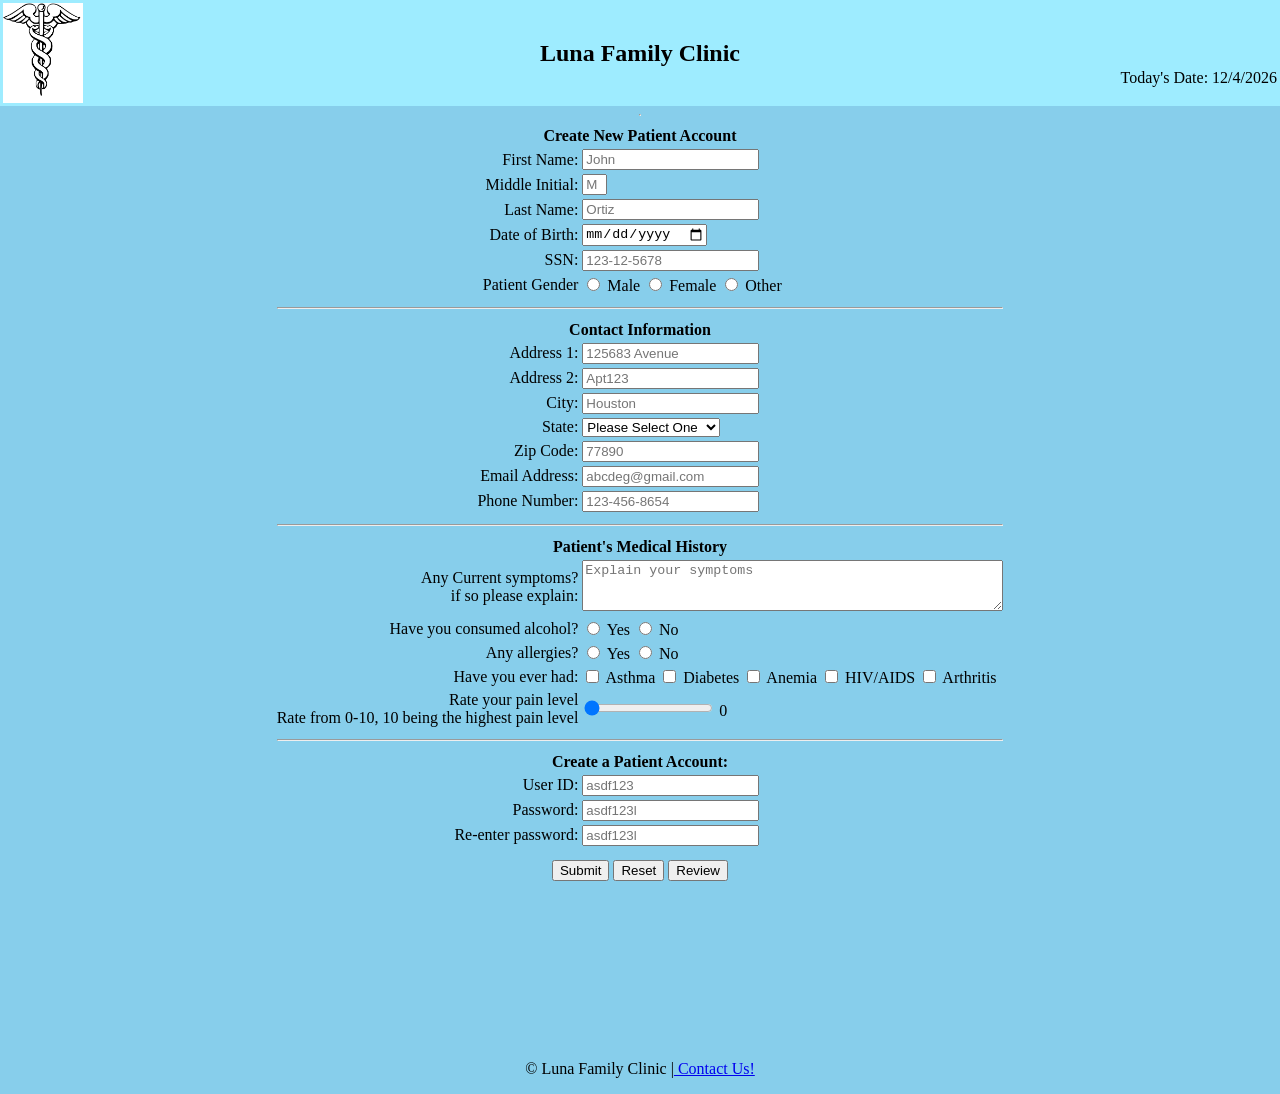
<file: mis3371hw2/index.html>
<!DOCTYPE html>
<!--
Program name: lunafamilyclinic
Author: Arti Luna
Date created: 03/27/2026
Date last edited: 03/27/2026
Version: 1.0
Description:hw2 html
-->
<html lang="en">
    <head>
    <link rel="stylesheet" href="hw2.css"> 
		
    <title>New Patient Registration | Luna Family Clinic</title>
</head>
<body>
    <header>
    <table width="100%">
        <tr>
            <td valign="top" align="left" width="25%">
                <div class="image">
                    <img align="center" src="caduceus.png" alt="caduceus" width="80px" id="logo"/>
                </div>
            </td>
			
            <td align="center">
                <h2>Luna Family Clinic</h2>
            </td>
			
            <td valign="bottom" align="right" width="25%">
                Today's Date: <span id="today"></span></p>
            </td>
        </tr>
    </table>
</header>
<hr>
	<!--form starts-->

    <form name="signup" id="signup" action="thankyou.html">
    <center>
        <div class="format">
            <table>
                <tr>
    <th colspan="4"> Create New Patient Account</th>
</tr>
				
<tr>
    <td class="td1"><label for="firstname">First Name:</label></td>
    <td>
        <input type="text" 
        name="firstname" 
        id="firstname"
		minlength="1"
        maxlength="30" 
        title="Letter, apostrophes, and dashes only"
    	pattern="[a-zA-Z']{1,30}"
        required 
        placeholder="John"
		/>
    </td>
</tr>

<tr>
    <td class="td1"><label for="midinitial"> Middle Initial:</label></td>
    <td>
        <input type="text" 
        name="midinitial" 
        id="midinitial" 
        maxlength="1"
		size="1"
		title="Letters only"
        pattern="[a-zA-Z']{0,1}"	
        placeholder="M"
		/>
    </td>
</tr>
<tr>
	    <td class="td1"><label for="lastname">Last Name:</label></td>
    <td>
        <input type="text" 
        name="lastname" 
        id="lastname"
		minlength="1"
        maxlength="30" 
        title="Letter, apostrophes, and dashes only"
		pattern="[a-zA-Z'-]{1,30}"
        required 
        placeholder="Ortiz"
		/>
    </td>
</tr>

<!--dob-->
<tr>
    <td class="td1"><label for="dob">Date of Birth:</label></td>
    <td>
        <input type="date" 
        id="dob" 
        name="dob"
		onblur="validateDob()"
    	required
		/>
<span class="error" id="dobcheck"></span>	
    </td>
</tr>	

<!--ssn-->
<tr>
	    <td class="td1"><label for="ssn">SSN:</label></td>
    <td>
        <input type="password" 
        name="ssn" 
        id="ssn" 
        maxlength="11"
		minlength="11"
        title="Numbers only" 
        required 
        placeholder="123-12-5678"
		onblur="validateSsn()"
			/>
<span class="error" id="ssncheck"></span>
	
    </td>
</tr>

<!--gender-->
<tr>
	<td class="td1"><label for="gender">Patient Gender</label></td>
	<td>
		<input 
			type="radio"
			id="gender1"
			name="gender"
			value="Male"
			/> Male

		<input 
			type="radio"
			id="gender2"
			name="gender"
			value="Female"
			/> Female

		<input 
			type="radio"
			id="gender3"
			name="gender"
			value="Other"
			/> Other
	</td>
</tr>

<tr>
	<th colspan="4"><hr></th>
</tr>

<tr>
	<th colspan="4"> Contact Information</th>
</tr>

<!--address1-->
<tr>
    <td class="td1"><label for="addressl1">Address 1:</label></td>
    <td>
        <input type="text" 
        name="addressl1" 
        id="addressl1"
		minlength="2"
        maxlength="30" 
		title="Enter your address"
        required 
        placeholder="125683 Avenue"
			/>
    </td>
</tr>

<!--address2-->
<tr>
    <td class="td1"><label for="addressl2">Address 2:</label></td>
    <td>
        <input type="text" 
        name="addressl2" 
        id="addressl2"
		minlength="2"
        maxlength="30" 
		title="Enter your address"
        placeholder="Apt123"	
			/>
    </td>
</tr>

<!--city-->
<tr>
	<td class="td1"><label for="city">City:</label></td>
	<td>
		<input type="text"
			name="city"
			id="city"
			minlength="2"
			maxlength="30"
			title="Enter your city"
			required
			placeholder="Houston"
			/>
	</td>
</tr>

<!--state-->
<tr>
     <td class="td1"><label for="state">State:<label></td>
     <td>
	     <select name="state" id="state">
           <option selected disabled>Please Select One</option>
           <option value="AL">Alabama</option>
           <option value="AK">Alaska</option>
           <option value="AZ">Arizona</option>
           <option value="AR">Arkansas</option>
           <option value="CA">California</option>
           <option value="CO">Colorado</option>
           <option value="CT">Connecticut</option>
           <option value="DE">Delaware</option>
           <option value="DC">District of Columbia</option>
           <option value="FL">Florida</option>
           <option value="GA">Georgia</option>
           <option value="GU">Guam</option>	
           <option value="HI">Hawaii</option>	
           <option value="ID">Idaho</option>	
           <option value="IL">Illinois</option>	
           <option value="IN">Indiana</option>	
           <option value="IA">Iowa</option>	
           <option value="KS">Kansas</option>	
           <option value="KY">Kentucky</option>	
           <option value="LA">Louisiana</option>	
           <option value="ME">Maine</option>	
           <option value="MD">Maryland</option>	
           <option value="MA">Massachusetts</option>	
           <option value="MI">Michigan</option>	
           <option value="MN">Minnesota</option>	
           <option value="MS">Mississippi</option>	
           <option value="MO">Missouri</option>
           <option value="MT">Montana</option>
           <option value="NE">Nebraska</option>
           <option value="NV">Nevada</option>	
           <option value="NH">New Hampshire</option>	
           <option value="NJ">New Jersey</option>	
           <option value="NM">New Mexico</option>	
           <option value="NY">New York</option>	
           <option value="NC">North Carolina</option>	
           <option value="ND">North Dakota</option>	
           <option value="OH">Ohio</option>	
           <option value="OK">Oklahoma</option>	
           <option value="OR">Oregon</option>	
           <option value="PA">Pennsylvania</option>	
           <option value="PR">Puerto Rico</option>	
           <option value="RI">Rhode Island</option>	
           <option value="SC">South Carolina</option>	
           <option value="SD">South Dakota</option>	
           <option value="TN">Tennessee</option>	
           <option value="TX">Texas</option>	
           <option value="UT">Utah</option>	
           <option value="VT">Vermont</option>	
           <option value="VA">Virginia</option>	
           <option value="WA">Washington</option>	
           <option value="WV">West Virginia</option>	
           <option value="WI">Wisconsin</option>	
           <option value="WY">Wyoming</option>	
        </select>
       </td>
 </tr>

				
<!--zipcode-->
<tr>
	<td class="td1"><label for="zipcode">Zip Code:</label></td>
	<td>
		<input type="text"
		name="zipcode"
		id="zipcode"
		minlength="5"
		maxlength="10"
		pattern="^\d{5}(-\d{4})?$"
		title="Enter your zipcode"
		required
		placeholder="77890"
		onblur="validateZipcode()"
		/>
<span class="error" id="zipcodecheck"></span>
	</td>
</tr>

<!--emailaddress-->

<tr>
	<td class="td1"><label for="emailaddress">Email Address:</label></td>
	<td>
		<input type="email"
			name="emailaddress"
			id="emailaddress"
			maxlength="30"
			title="Enter your email address"
			required
			placeholder="abcdeg@gmail.com"
			pattern="[a-z0-9._%+-]+@[a-z0-9.-]+\.[a-z]{2,20}$"
			onblur="validateEmailaddress()"
			/>
		<span class="error" id="emailaddresscheck"></span>
	</td>
	
</tr>

<!--phonenumber-->
<tr>
	<td class="td1"><label for="phonenumber">Phone Number:</label></td>
    <td>
        <input type="text" 
        name="phonenumber" 
        id="phonenumber" 
        pattern="[0-9]{3}-[0-9]{3}-[0-9]{4}" 
        title="Enter your phone number" 
		required
		maxlength="30"
        placeholder="123-456-8654"
		onblur="validatePhonenumber()"
			/>
		<span class="error" id="Phonenumbercheck"></span>
    </td>
</tr>		 

<tr>
	<th colspan="4"><hr></th>
</tr>

<tr>
	<th colspan="4"> Patient's Medical History</th>
</tr>		

		 
<!--symptomps-->
<tr>
    <td class="td1" align="right">
		<label for="description">Any Current symptoms? <br> if so please explain:</label>
	</td>
    <td>
        <textarea 
			id="description" 
			name="description" 
			rows="3" 
			cols="50" 
			maxlength="150"
			title="Explain your symptoms"
			placeholder="Explain your symptoms"
			></textarea>
		<span id="descriptionsym"></span>
    </td>
</tr>



<!--alcohol-->
<tr>
	<td class="td1"><label for="alcohol">Have you consumed alcohol?</label></td>
	<td>
		<input 
			type="radio"
			id="alcohol1"
			name="alcohol"
			value="Yes"
			/> Yes
		<input 
			type="radio"
			id="alcohol2"
			name="alcohol"
			value="No"
			/> No
	</td>
</tr>
<!--allergies--> 
		 
	<tr>
	<td class="td1"><label for="allergies">Any allergies?</label></td>
	<td>
		<input 
			type="radio"
			id="allergies1"
			name="allergies"
			value="Yes"
			/> Yes
		<input 
			type="radio"
			id="allergies2"
			name="allergies"
			value="No"
			/> No
	</td>
</tr>
		 
<!--pasthistory-->
<tr>
    <td class="td1"><label for="pasthistory">Have you ever had:</label></td>
    <td>
        <input type="checkbox" id="choice1" name="pasthistory" value="Asthma"/>
		<label for="choice1">Asthma</label>

		<input type="checkbox" id="choice2" name="pasthistory"  value="Diabetes"/>
		<label for="choice2">Diabetes</label>

		<input type="checkbox" id="choice3" name="pasthistory" value="Anemia"/>
		<label for="choice3">Anemia</label>

		<input type="checkbox" id="choice4" name="pasthistory"  value="HIV/AIDS"/>
		<label for="choice4">HIV/AIDS</label>

		<input type="checkbox" id="choice5" name="pasthistory"  value="Arthritis"/>
		<label for="choice5">Arthritis</label>
	</td>
</tr>
<!--range-->
<tr>
    <td class="td1"><label for="painrange">Rate your pain level<br/>Rate from 0-10, 10 being the highest pain level</label></td>
    <td>
	    <input
	    type="range"
	    name="range"
	    id="range"
      	min="0"
       	max="10"
       	value="0"
      	 />
       <span id="rangepain"></span>
     </td>
 </tr>
<tr>
	<th colspan="4"><hr></th>
</tr>
<tr>
	<th colspan="4"> Create a Patient Account:</th>
</tr>

<!--userid-->
<tr>
    <td class="td1"><label for="userid">User ID:</label></td>
        <td>
            <input
                type="text"
                name="userid"
                id="userid"
				minlength="5"
                maxlength="30"
                required
                title="Enter a username ID, at least 5 characters, cannot begin with a number"
                placeholder="asdf123"
				onblur="validateUserid()"
                />
			<span class="error" id="useridcheck"></span>
            </td>
        </tr>

<!--password-->		 
<tr>
    <td class="td1"><label for="password">Password:</label></td>
    <td>
        <input 
			type="password" 
        	name="password" 
       		id="password" 
        	minlength="8"
			maxlength="30"
			required
			title= "Passwords must contain at least 1 uppercase, 1 lowercase letter, 1 digit and 1 special character"
			placeholder="asdf123l"
			onblur="validatePassword()"
			oninput="validatePassword()"
			onfocus="validatePassword()"
			/>
	 </br>
		 <span class="error" id="passwordcheck"></span>
    </td>
</tr>

<!--reenterpassword-->
<tr>
    <td class="td1"><label for="repassword"> Re-enter password:</label></td>
    <td>
        <input 
			type="password" 
        	name="repassword" 
       		id="repassword" 
        	minlength="8"
			maxlength="30"
			required
			title="Re-enter your password"
			placeholder="asdf123l"
			onblur="rePassword()"
			oninput="rePassword()"
			onfocus="rePassword()"
			/>
	 	</br>
		 <span class="error" id="repasswordcheck"></span>
    </td>
</tr>
	
       <tr>
    <td class="td1" colspan="4">
        <center>
            <input type="submit" name="submit" id="submit">
            <input type="reset" name="reset" id="reset">
			<input type="button" name="Review" id="review" value="Review" onclick="reviewInput()">
        </center>
    </td>
</tr>
</table>
</div>

<div class="passwordmessage">
    <span id="msg1"></span> <br/>
    <span id="msg2"></span> <br/>
    <span id="msg3"></span> <br/>
    <span id="msg4"></span> <br/>
	<span id="msg5"></span> <br/>
	<span id="msg6"></span> <br/>
	<span id="msg7"></span> <br/>
	<span id="repasswordcheck"></span> <br/>
</div>		 

<center>
	<p id="showInput"></p>
</center>
	 </center>

	 </form>
		 
<footer>
    <p id="footer"> &#169 Luna Family Clinic |<a href="https://nafcclinics.org/" target="_blank" rel="noopener noreferrer"> Contact Us!</a></p>
</footer>
         
<script src="hw2.js"></script>
	 </body>
</html>
</file>
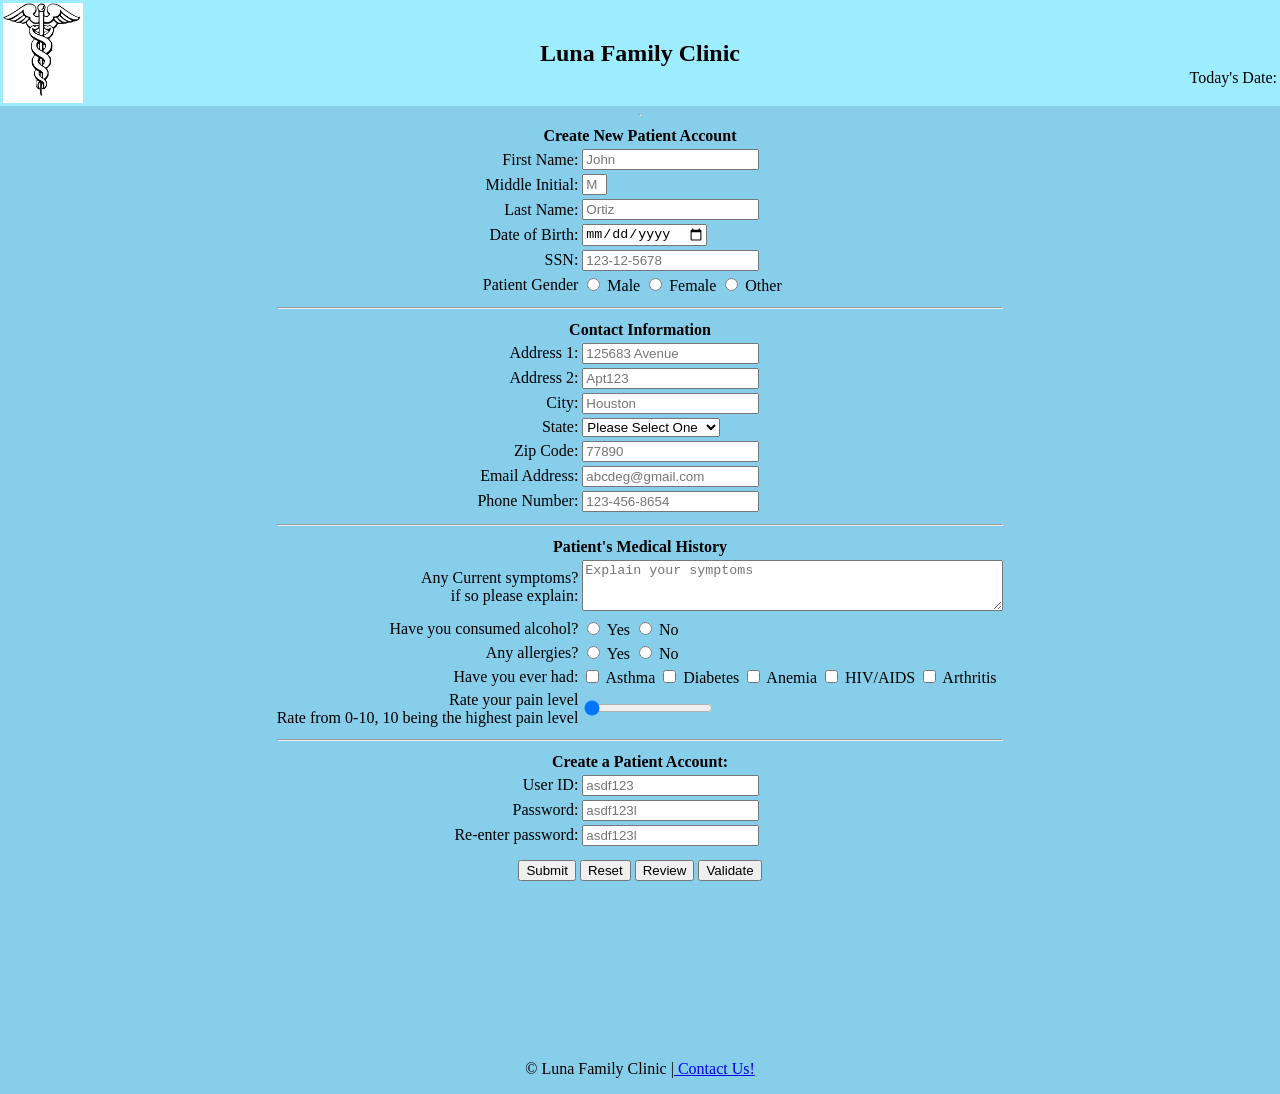
<file: mis3371hw3/index.html>
<!DOCTYPE html>
<!--
Program name: lunafamilyclinic
Author: Arti Luna
Date created: 04/17/2026
Date last edited: 04/17/2026
Version: 1.0
Description:hw3 html
-->
<html lang="en">
    <head>
    <link rel="stylesheet" href="hw3.css"> 
		
    <title>New Patient Registration | Luna Family Clinic</title>
</head>
<body>
    <header>
    <table width="100%">
        <tr>
            <td valign="top" align="left" width="25%">
                <div class="image">
                    <img align="center" src="caduceus.png" alt="caduceus" width="80px" id="logo"/>
                </div>
            </td>
			
            <td align="center">
                <h2>Luna Family Clinic</h2>
            </td>
			
            <td valign="bottom" align="right" width="25%">
                Today's Date: <span id="today"></span></p>
            </td>
        </tr>
    </table>
</header>
<hr>
	<!--form starts-->

    <form name="signup" id="signup" action="thankyou.html">
    <center>
        <div class="format">
            <table>
                <tr>
    <th colspan="4"> Create New Patient Account</th>
</tr>
				
<tr>
    <td class="td1"><label for="firstname">First Name:</label></td>
    <td>
        <input type="text" 
        name="firstname" 
        id="firstname"
		minlength="1"
        maxlength="30" 
        title="Letter, apostrophes, and dashes only"
    	pattern="[a-zA-Z']{1,30}"
        required 
		onblur="validateFirstname()"
        placeholder="John"
		/>
		<br>
		<span class="error" id="firstnamecheck"></span>
    </td>
</tr>

<tr>
    <td class="td1"><label for="midinitial"> Middle Initial:</label></td>
    <td>
        <input type="text" 
        name="midinitial" 
        id="midinitial" 
        maxlength="1"
		size="1"
		title="Letters only"
        pattern="[a-zA-Z']{0,1}"
		onblur="validateMidinitial()"
        placeholder="M"
		/>
		<br>
		<span class="error" id="midinitialcheck"></span>
    </td>
</tr>
<tr>
	    <td class="td1"><label for="lastname">Last Name:</label></td>
    <td>
        <input type="text" 
        name="lastname" 
        id="lastname"
		minlength="1"
        maxlength="30" 
        title="Letter, apostrophes, and dashes only"
		pattern="[a-zA-Z']{1,30}"
        required 
        placeholder="Ortiz"
		onblur="validateLastname()"
		/>
		<br>
		<span class="error" id="lastnamecheck"></span>
    </td>
</tr>

<!--dob-->
<tr>
    <td class="td1"><label for="dob">Date of Birth:</label></td>
    <td>
        <input type="date" 
        id="dob" 
        name="dob"
		onblur="validateDob()"
    	required
		/>
<span class="error" id="dobcheck"></span>	
    </td>
</tr>	

<!--ssn-->
<tr>
	    <td class="td1"><label for="ssn">SSN:</label></td>
    <td>
        <input type="password" 
        name="ssn" 
        id="ssn" 
        maxlength="11"
		minlength="11"
        title="Numbers only" 
        required 
        placeholder="123-12-5678"
		onblur="validateSsn()"
			/>
<span class="error" id="ssncheck"></span>
	
    </td>
</tr>

<!--gender-->
<tr>
	<td class="td1"><label for="gender">Patient Gender</label></td>
	<td>
		<input 
			type="radio"
			id="gender1"
			name="gender"
			value="Male"
			/> Male

		<input 
			type="radio"
			id="gender2"
			name="gender"
			value="Female"
			/> Female

		<input 
			type="radio"
			id="gender3"
			name="gender"
			value="Other"
			/> Other
	</td>
</tr>

<tr>
	<th colspan="4"><hr></th>
</tr>

<tr>
	<th colspan="4"> Contact Information</th>
</tr>

<!--address1-->
<tr>
    <td class="td1"><label for="addressl1">Address 1:</label></td>
    <td>
        <input type="text" 
        name="addressl1" 
        id="addressl1"
		minlength="2"
        maxlength="30" 
		title="Enter your address"
        required 
        placeholder="125683 Avenue"
			/>
    </td>
</tr>

<!--address2-->
<tr>
    <td class="td1"><label for="addressl2">Address 2:</label></td>
    <td>
        <input type="text" 
        name="addressl2" 
        id="addressl2"
		minlength="2"
        maxlength="30" 
		title="Enter your address"
        placeholder="Apt123"	
			/>
    </td>
</tr>

<!--city-->
<tr>
	<td class="td1"><label for="city">City:</label></td>
	<td>
		<input type="text"
			name="city"
			id="city"
			minlength="2"
			maxlength="30"
			title="Enter your city"
			required
			placeholder="Houston"
			onblur="validateCity()"
			/>
			<br>
			<span class="error" id="citycheck"></span>
	</td>
</tr>

<!--state-->
<tr>
     <td class="td1"><label for="state">State:<label></td>
     <td>
	     <select name="state" id="state">
           <option selected disabled>Please Select One</option>
           <option value="AL">Alabama</option>
           <option value="AK">Alaska</option>
           <option value="AZ">Arizona</option>
           <option value="AR">Arkansas</option>
           <option value="CA">California</option>
           <option value="CO">Colorado</option>
           <option value="CT">Connecticut</option>
           <option value="DE">Delaware</option>
           <option value="DC">District of Columbia</option>
           <option value="FL">Florida</option>
           <option value="GA">Georgia</option>
           <option value="GU">Guam</option>	
           <option value="HI">Hawaii</option>	
           <option value="ID">Idaho</option>	
           <option value="IL">Illinois</option>	
           <option value="IN">Indiana</option>	
           <option value="IA">Iowa</option>	
           <option value="KS">Kansas</option>	
           <option value="KY">Kentucky</option>	
           <option value="LA">Louisiana</option>	
           <option value="ME">Maine</option>	
           <option value="MD">Maryland</option>	
           <option value="MA">Massachusetts</option>	
           <option value="MI">Michigan</option>	
           <option value="MN">Minnesota</option>	
           <option value="MS">Mississippi</option>	
           <option value="MO">Missouri</option>
           <option value="MT">Montana</option>
           <option value="NE">Nebraska</option>
           <option value="NV">Nevada</option>	
           <option value="NH">New Hampshire</option>	
           <option value="NJ">New Jersey</option>	
           <option value="NM">New Mexico</option>	
           <option value="NY">New York</option>	
           <option value="NC">North Carolina</option>	
           <option value="ND">North Dakota</option>	
           <option value="OH">Ohio</option>	
           <option value="OK">Oklahoma</option>	
           <option value="OR">Oregon</option>	
           <option value="PA">Pennsylvania</option>	
           <option value="PR">Puerto Rico</option>	
           <option value="RI">Rhode Island</option>	
           <option value="SC">South Carolina</option>	
           <option value="SD">South Dakota</option>	
           <option value="TN">Tennessee</option>	
           <option value="TX">Texas</option>	
           <option value="UT">Utah</option>	
           <option value="VT">Vermont</option>	
           <option value="VA">Virginia</option>	
           <option value="WA">Washington</option>	
           <option value="WV">West Virginia</option>	
           <option value="WI">Wisconsin</option>	
           <option value="WY">Wyoming</option>	
        </select>
       </td>
 </tr>

				
<!--zipcode-->
<tr>
	<td class="td1"><label for="zipcode">Zip Code:</label></td>
	<td>
		<input type="text"
		name="zipcode"
		id="zipcode"
		minlength="5"
		maxlength="10"
		pattern="^\d{5}(-\d{4})?$"
		title="Enter your zipcode"
		required
		placeholder="77890"
		onblur="validateZipcode()"
		/>
<span class="error" id="zipcodecheck"></span>
	</td>
</tr>

<!--emailaddress-->

<tr>
	<td class="td1"><label for="emailaddress">Email Address:</label></td>
	<td>
		<input type="email"
			name="emailaddress"
			id="emailaddress"
			maxlength="30"
			title="Enter your email address"
			required
			placeholder="abcdeg@gmail.com"
			pattern="[a-z0-9._%+-]+@[a-z0-9.-]+\.[a-z]{2,20}$"
			onblur="validateEmailaddress()"
			/>
		<span class="error" id="emailaddresscheck"></span>
	</td>
	
</tr>

<!--phonenumber-->
<tr>
	<td class="td1"><label for="phonenumber">Phone Number:</label></td>
    <td>
        <input type="text" 
        name="phonenumber" 
        id="phonenumber" 
        pattern="[0-9]{3}-[0-9]{3}-[0-9]{4}" 
        title="Enter your phone number" 
		required
		maxlength="30"
        placeholder="123-456-8654"
		onblur="validatePhonenumber()"
			/>
		<span class="error" id="Phonenumbercheck"></span>
    </td>
</tr>		 

<tr>
	<th colspan="4"><hr></th>
</tr>

<tr>
	<th colspan="4"> Patient's Medical History</th>
</tr>		

		 
<!--symptomps-->
<tr>
    <td class="td1" align="right">
		<label for="description">Any Current symptoms? <br> if so please explain:</label>
	</td>
    <td>
        <textarea 
			id="description" 
			name="description" 
			rows="3" 
			cols="50" 
			maxlength="150"
			title="Explain your symptoms"
			placeholder="Explain your symptoms"
			></textarea>
		<span id="descriptionsym"></span>
    </td>
</tr>



<!--alcohol-->
<tr>
	<td class="td1"><label for="alcohol">Have you consumed alcohol?</label></td>
	<td>
		<input 
			type="radio"
			id="alcohol1"
			name="alcohol"
			value="Yes"
			/> Yes
		<input 
			type="radio"
			id="alcohol2"
			name="alcohol"
			value="No"
			/> No
	</td>
</tr>
<!--allergies--> 
		 
	<tr>
	<td class="td1"><label for="allergies">Any allergies?</label></td>
	<td>
		<input 
			type="radio"
			id="allergies1"
			name="allergies"
			value="Yes"
			/> Yes
		<input 
			type="radio"
			id="allergies2"
			name="allergies"
			value="No"
			/> No
	</td>
</tr>
		 
<!--pasthistory-->
<tr>
    <td class="td1"><label for="pasthistory">Have you ever had:</label></td>
    <td>
        <input type="checkbox" id="choice1" name="pasthistory" value="Asthma"/>
		<label for="choice1">Asthma</label>

		<input type="checkbox" id="choice2" name="pasthistory"  value="Diabetes"/>
		<label for="choice2">Diabetes</label>

		<input type="checkbox" id="choice3" name="pasthistory" value="Anemia"/>
		<label for="choice3">Anemia</label>

		<input type="checkbox" id="choice4" name="pasthistory"  value="HIV/AIDS"/>
		<label for="choice4">HIV/AIDS</label>

		<input type="checkbox" id="choice5" name="pasthistory"  value="Arthritis"/>
		<label for="choice5">Arthritis</label>
	</td>
</tr>
<!--range-->
<tr>
    <td class="td1"><label for="painrange">Rate your pain level<br/>Rate from 0-10, 10 being the highest pain level</label></td>
    <td>
	    <input
	    type="range"
	    name="range"
	    id="range"
      	min="0"
       	max="10"
       	value="0"
      	 />
       <span id="rangepain"></span>
     </td>
 </tr>
<tr>
	<th colspan="4"><hr></th>
</tr>
<tr>
	<th colspan="4"> Create a Patient Account:</th>
</tr>

<!--userid-->
<tr>
    <td class="td1"><label for="userid">User ID:</label></td>
        <td>
            <input
                type="text"
                name="userid"
                id="userid"
				minlength="5"
                maxlength="30"
                required
                title="Enter a username ID, at least 5 characters, cannot begin with a number"
                placeholder="asdf123"
				onblur="validateUserid()"
                />
			<span class="error" id="useridcheck"></span>
            </td>
        </tr>

<!--password-->		 
<tr>
    <td class="td1"><label for="password">Password:</label></td>
    <td>
        <input 
			type="password" 
        	name="password" 
       		id="password" 
        	minlength="8"
			maxlength="30"
			required
			title= "Passwords must contain at least 1 uppercase, 1 lowercase letter, 1 digit and 1 special character"
			placeholder="asdf123l"
			onblur="validatePassword()"
			oninput="validatePassword()"
			onfocus="validatePassword()"
			/>
	 </br>
		 <span class="error" id="passwordcheck"></span>
    </td>
</tr>

<!--reenterpassword-->
<tr>
    <td class="td1"><label for="repassword"> Re-enter password:</label></td>
    <td>
        <input 
			type="password" 
        	name="repassword" 
       		id="repassword" 
        	minlength="8"
			maxlength="30"
			required
			title="Re-enter your password"
			placeholder="asdf123l"
			onblur="rePassword()"
			oninput="rePassword()"
			onfocus="rePassword()"
			/>
	 	</br>
		 <span class="error" id="repasswordcheck"></span>
    </td>
</tr>
	
       <tr>
    <td class="td1" colspan="4">
        <center>
            <input type="submit" name="submit" id="submit">
            <input type="reset" name="reset" id="reset">
			<input type="button" name="Review" id="review" value="Review" onclick="reviewInput()">
			<input type="button" name="Validate" id="valiate" value="Validate" onclick="validateAll()">
        </center>
    </td>
</tr>
</table>
</div>

<div class="passwordmessage">
    <span id="msg1"></span> <br/>
    <span id="msg2"></span> <br/>
    <span id="msg3"></span> <br/>
    <span id="msg4"></span> <br/>
	<span id="msg5"></span> <br/>
	<span id="msg6"></span> <br/>
	<span id="msg7"></span> <br/>
	<span id="repasswordcheck"></span> <br/>
</div>		 

<center>
	<p id="showInput"></p>
</center>
	 </center>

	 </form>
		 
<footer>
    <p id="footer"> &#169 Luna Family Clinic |<a href="https://nafcclinics.org/" target="_blank" rel="noopener noreferrer"> Contact Us!</a></p>
</footer>
         
<script src="hw3.js"></script>

	<div id="warnbox">
    <div id="warncontent">
        <h4>Be sure to fill out all required fields. </h4>
        <button id="closewarn">OK</button>
    </div>
</div>
	 </body>
</html>
</file>
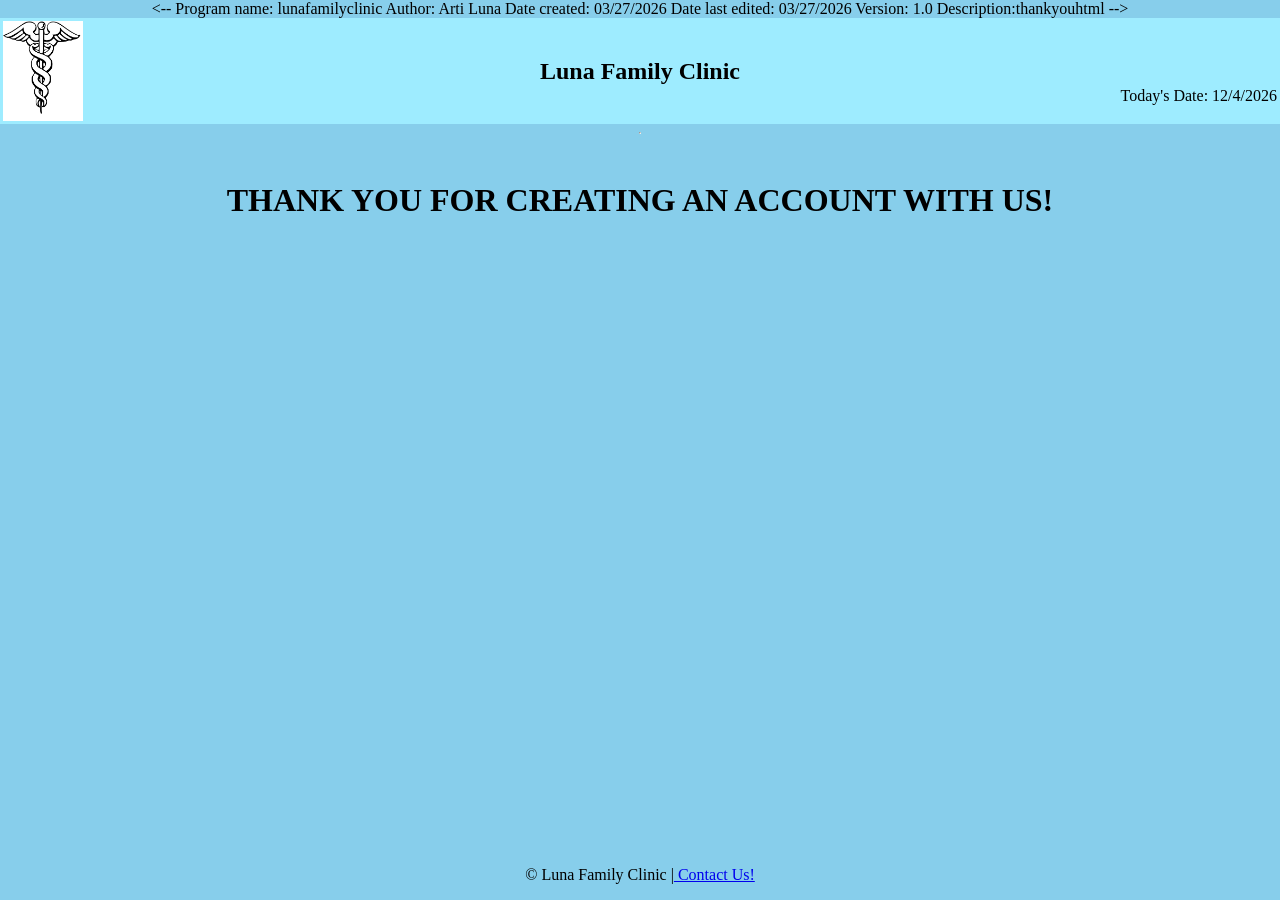
<file: mis3371hw2/thankyou.html>
<!DOCTYPE html>
<--
Program name: lunafamilyclinic
Author: Arti Luna
Date created: 03/27/2026
Date last edited: 03/27/2026
Version: 1.0
Description:thankyouhtml
-->
<html lang="en">
    <head>
    <link rel="stylesheet" href="hw2.css"> 
		
    <title>New Patient Registration | Luna Family Clinic</title>
</head>
<body>
    <header>
    <table width="100%">
        <tr>
            <td valign="top" align="left" width="25%">
                <div class="image">
                    <img align="center" src="caduceus.png" alt="caduceus" width="80px" id="logo"/>
                </div>
            </td>
			
            <td align="center">
                <h2>Luna Family Clinic</h2>
            </td>
			
            <td valign="bottom" align="right" width="25%">
                Today's Date: <span id="today"></span></p>
            </td>
        </tr>
    </table>
</header>
<hr>

<br>
<main>
<h1> THANK YOU FOR CREATING AN ACCOUNT WITH US!</h1>
</main>
		 
<footer>
    <p id="footer"> &#169 Luna Family Clinic |<a href="https://nafcclinics.org/" target="_blank" rel="noopener noreferrer"> Contact Us!</a></p>
</footer>
         
<script src="hw2.js"></script>
	 </body>
</html>
</file>
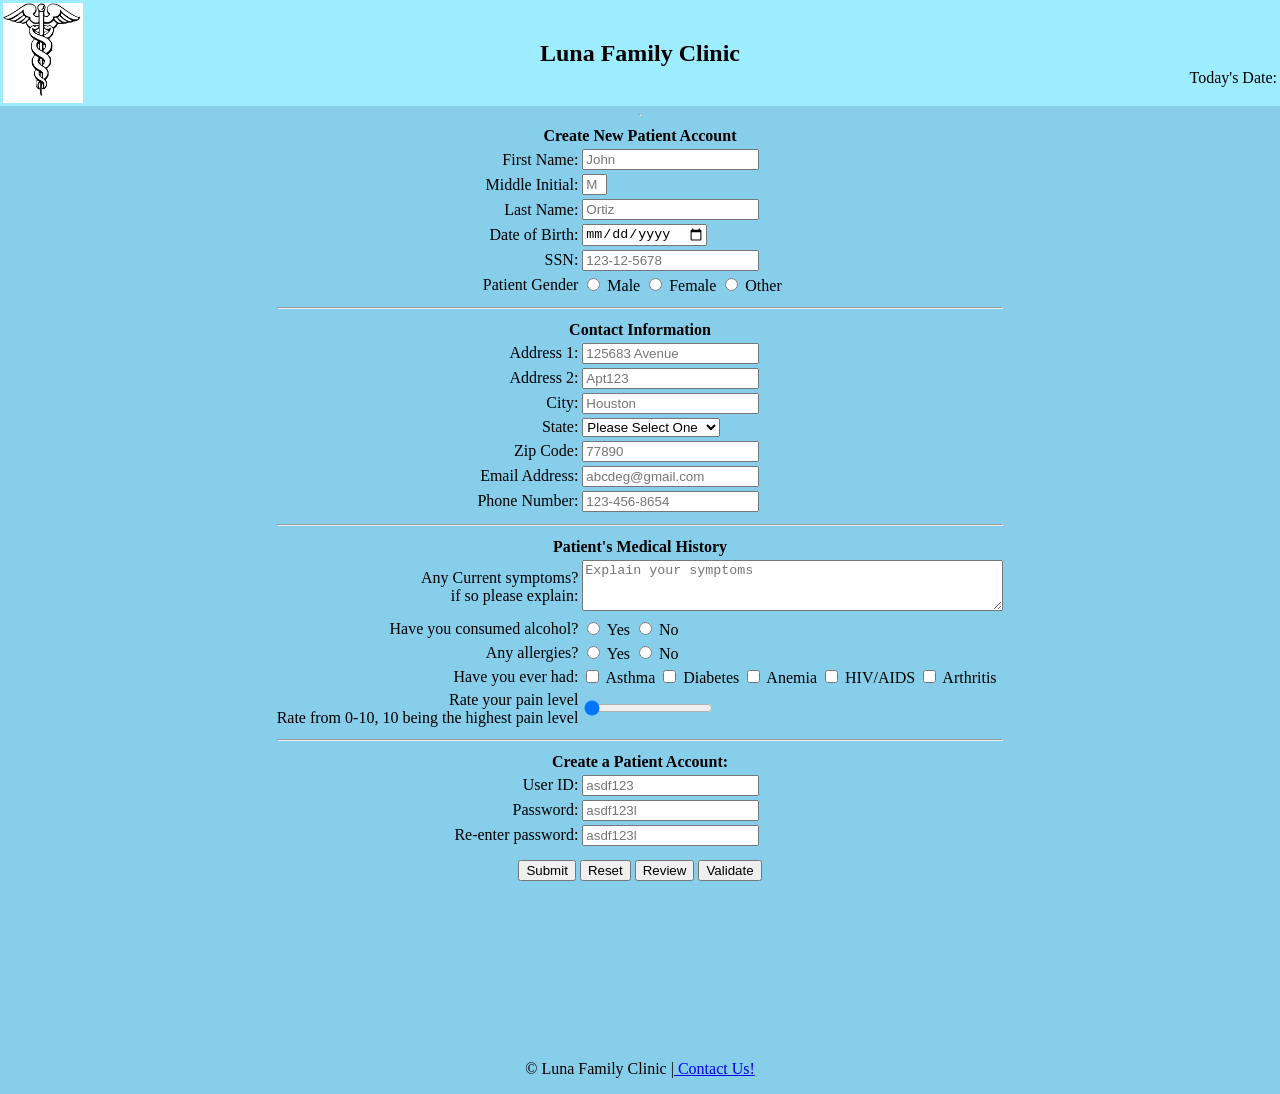
<file: mis3371hw3/hw3.html>
<!DOCTYPE html>
<!--
Program name: lunafamilyclinic
Author: Arti Luna
Date created: 03/27/2026
Date last edited: 03/27/2026
Version: 1.0
Description:hw2 html
-->
<html lang="en">
    <head>
    <link rel="stylesheet" href="hw3.css"> 
		
    <title>New Patient Registration | Luna Family Clinic</title>
</head>
<body>
    <header>
    <table width="100%">
        <tr>
            <td valign="top" align="left" width="25%">
                <div class="image">
                    <img align="center" src="caduceus.png" alt="caduceus" width="80px" id="logo"/>
                </div>
            </td>
			
            <td align="center">
                <h2>Luna Family Clinic</h2>
            </td>
			
            <td valign="bottom" align="right" width="25%">
                Today's Date: <span id="today"></span></p>
            </td>
        </tr>
    </table>
</header>
<hr>
	<!--form starts-->

    <form name="signup" id="signup" action="thankyou.html">
    <center>
        <div class="format">
            <table>
                <tr>
    <th colspan="4"> Create New Patient Account</th>
</tr>
				
<tr>
    <td class="td1"><label for="firstname">First Name:</label></td>
    <td>
        <input type="text" 
        name="firstname" 
        id="firstname"
		minlength="1"
        maxlength="30" 
        title="Letter, apostrophes, and dashes only"
    	pattern="[a-zA-Z']{1,30}"
        required 
		onblur="validateFirstname()"
        placeholder="John"
		/>
		<br>
		<span class="error" id="firstnamecheck"></span>
    </td>
</tr>

<tr>
    <td class="td1"><label for="midinitial"> Middle Initial:</label></td>
    <td>
        <input type="text" 
        name="midinitial" 
        id="midinitial" 
        maxlength="1"
		size="1"
		title="Letters only"
        pattern="[a-zA-Z']{0,1}"
		onblur="validateMidinitial()"
        placeholder="M"
		/>
		<br>
		<span class="error" id="midinitialcheck"></span>
    </td>
</tr>
<tr>
	    <td class="td1"><label for="lastname">Last Name:</label></td>
    <td>
        <input type="text" 
        name="lastname" 
        id="lastname"
		minlength="1"
        maxlength="30" 
        title="Letter, apostrophes, and dashes only"
		pattern="[a-zA-Z']{1,30}"
        required 
        placeholder="Ortiz"
		onblur="validateLastname()"
		/>
		<br>
		<span class="error" id="lastnamecheck"></span>
    </td>
</tr>

<!--dob-->
<tr>
    <td class="td1"><label for="dob">Date of Birth:</label></td>
    <td>
        <input type="date" 
        id="dob" 
        name="dob"
		onblur="validateDob()"
    	required
		/>
<span class="error" id="dobcheck"></span>	
    </td>
</tr>	

<!--ssn-->
<tr>
	    <td class="td1"><label for="ssn">SSN:</label></td>
    <td>
        <input type="password" 
        name="ssn" 
        id="ssn" 
        maxlength="11"
		minlength="11"
        title="Numbers only" 
        required 
        placeholder="123-12-5678"
		onblur="validateSsn()"
			/>
<span class="error" id="ssncheck"></span>
	
    </td>
</tr>

<!--gender-->
<tr>
	<td class="td1"><label for="gender">Patient Gender</label></td>
	<td>
		<input 
			type="radio"
			id="gender1"
			name="gender"
			value="Male"
			/> Male

		<input 
			type="radio"
			id="gender2"
			name="gender"
			value="Female"
			/> Female

		<input 
			type="radio"
			id="gender3"
			name="gender"
			value="Other"
			/> Other
	</td>
</tr>

<tr>
	<th colspan="4"><hr></th>
</tr>

<tr>
	<th colspan="4"> Contact Information</th>
</tr>

<!--address1-->
<tr>
    <td class="td1"><label for="addressl1">Address 1:</label></td>
    <td>
        <input type="text" 
        name="addressl1" 
        id="addressl1"
		minlength="2"
        maxlength="30" 
		title="Enter your address"
        required 
        placeholder="125683 Avenue"
			/>
    </td>
</tr>

<!--address2-->
<tr>
    <td class="td1"><label for="addressl2">Address 2:</label></td>
    <td>
        <input type="text" 
        name="addressl2" 
        id="addressl2"
		minlength="2"
        maxlength="30" 
		title="Enter your address"
        placeholder="Apt123"	
			/>
    </td>
</tr>

<!--city-->
<tr>
	<td class="td1"><label for="city">City:</label></td>
	<td>
		<input type="text"
			name="city"
			id="city"
			minlength="2"
			maxlength="30"
			title="Enter your city"
			required
			placeholder="Houston"
			onblur="validateCity()"
			/>
			<br>
			<span class="error" id="citycheck"></span>
	</td>
</tr>

<!--state-->
<tr>
     <td class="td1"><label for="state">State:<label></td>
     <td>
	     <select name="state" id="state">
           <option selected disabled>Please Select One</option>
           <option value="AL">Alabama</option>
           <option value="AK">Alaska</option>
           <option value="AZ">Arizona</option>
           <option value="AR">Arkansas</option>
           <option value="CA">California</option>
           <option value="CO">Colorado</option>
           <option value="CT">Connecticut</option>
           <option value="DE">Delaware</option>
           <option value="DC">District of Columbia</option>
           <option value="FL">Florida</option>
           <option value="GA">Georgia</option>
           <option value="GU">Guam</option>	
           <option value="HI">Hawaii</option>	
           <option value="ID">Idaho</option>	
           <option value="IL">Illinois</option>	
           <option value="IN">Indiana</option>	
           <option value="IA">Iowa</option>	
           <option value="KS">Kansas</option>	
           <option value="KY">Kentucky</option>	
           <option value="LA">Louisiana</option>	
           <option value="ME">Maine</option>	
           <option value="MD">Maryland</option>	
           <option value="MA">Massachusetts</option>	
           <option value="MI">Michigan</option>	
           <option value="MN">Minnesota</option>	
           <option value="MS">Mississippi</option>	
           <option value="MO">Missouri</option>
           <option value="MT">Montana</option>
           <option value="NE">Nebraska</option>
           <option value="NV">Nevada</option>	
           <option value="NH">New Hampshire</option>	
           <option value="NJ">New Jersey</option>	
           <option value="NM">New Mexico</option>	
           <option value="NY">New York</option>	
           <option value="NC">North Carolina</option>	
           <option value="ND">North Dakota</option>	
           <option value="OH">Ohio</option>	
           <option value="OK">Oklahoma</option>	
           <option value="OR">Oregon</option>	
           <option value="PA">Pennsylvania</option>	
           <option value="PR">Puerto Rico</option>	
           <option value="RI">Rhode Island</option>	
           <option value="SC">South Carolina</option>	
           <option value="SD">South Dakota</option>	
           <option value="TN">Tennessee</option>	
           <option value="TX">Texas</option>	
           <option value="UT">Utah</option>	
           <option value="VT">Vermont</option>	
           <option value="VA">Virginia</option>	
           <option value="WA">Washington</option>	
           <option value="WV">West Virginia</option>	
           <option value="WI">Wisconsin</option>	
           <option value="WY">Wyoming</option>	
        </select>
       </td>
 </tr>

				
<!--zipcode-->
<tr>
	<td class="td1"><label for="zipcode">Zip Code:</label></td>
	<td>
		<input type="text"
		name="zipcode"
		id="zipcode"
		minlength="5"
		maxlength="10"
		pattern="^\d{5}(-\d{4})?$"
		title="Enter your zipcode"
		required
		placeholder="77890"
		onblur="validateZipcode()"
		/>
<span class="error" id="zipcodecheck"></span>
	</td>
</tr>

<!--emailaddress-->

<tr>
	<td class="td1"><label for="emailaddress">Email Address:</label></td>
	<td>
		<input type="email"
			name="emailaddress"
			id="emailaddress"
			maxlength="30"
			title="Enter your email address"
			required
			placeholder="abcdeg@gmail.com"
			pattern="[a-z0-9._%+-]+@[a-z0-9.-]+\.[a-z]{2,20}$"
			onblur="validateEmailaddress()"
			/>
		<span class="error" id="emailaddresscheck"></span>
	</td>
	
</tr>

<!--phonenumber-->
<tr>
	<td class="td1"><label for="phonenumber">Phone Number:</label></td>
    <td>
        <input type="text" 
        name="phonenumber" 
        id="phonenumber" 
        pattern="[0-9]{3}-[0-9]{3}-[0-9]{4}" 
        title="Enter your phone number" 
		required
		maxlength="30"
        placeholder="123-456-8654"
		onblur="validatePhonenumber()"
			/>
		<span class="error" id="Phonenumbercheck"></span>
    </td>
</tr>		 

<tr>
	<th colspan="4"><hr></th>
</tr>

<tr>
	<th colspan="4"> Patient's Medical History</th>
</tr>		

		 
<!--symptomps-->
<tr>
    <td class="td1" align="right">
		<label for="description">Any Current symptoms? <br> if so please explain:</label>
	</td>
    <td>
        <textarea 
			id="description" 
			name="description" 
			rows="3" 
			cols="50" 
			maxlength="150"
			title="Explain your symptoms"
			placeholder="Explain your symptoms"
			></textarea>
		<span id="descriptionsym"></span>
    </td>
</tr>



<!--alcohol-->
<tr>
	<td class="td1"><label for="alcohol">Have you consumed alcohol?</label></td>
	<td>
		<input 
			type="radio"
			id="alcohol1"
			name="alcohol"
			value="Yes"
			/> Yes
		<input 
			type="radio"
			id="alcohol2"
			name="alcohol"
			value="No"
			/> No
	</td>
</tr>
<!--allergies--> 
		 
	<tr>
	<td class="td1"><label for="allergies">Any allergies?</label></td>
	<td>
		<input 
			type="radio"
			id="allergies1"
			name="allergies"
			value="Yes"
			/> Yes
		<input 
			type="radio"
			id="allergies2"
			name="allergies"
			value="No"
			/> No
	</td>
</tr>
		 
<!--pasthistory-->
<tr>
    <td class="td1"><label for="pasthistory">Have you ever had:</label></td>
    <td>
        <input type="checkbox" id="choice1" name="pasthistory" value="Asthma"/>
		<label for="choice1">Asthma</label>

		<input type="checkbox" id="choice2" name="pasthistory"  value="Diabetes"/>
		<label for="choice2">Diabetes</label>

		<input type="checkbox" id="choice3" name="pasthistory" value="Anemia"/>
		<label for="choice3">Anemia</label>

		<input type="checkbox" id="choice4" name="pasthistory"  value="HIV/AIDS"/>
		<label for="choice4">HIV/AIDS</label>

		<input type="checkbox" id="choice5" name="pasthistory"  value="Arthritis"/>
		<label for="choice5">Arthritis</label>
	</td>
</tr>
<!--range-->
<tr>
    <td class="td1"><label for="painrange">Rate your pain level<br/>Rate from 0-10, 10 being the highest pain level</label></td>
    <td>
	    <input
	    type="range"
	    name="range"
	    id="range"
      	min="0"
       	max="10"
       	value="0"
      	 />
       <span id="rangepain"></span>
     </td>
 </tr>
<tr>
	<th colspan="4"><hr></th>
</tr>
<tr>
	<th colspan="4"> Create a Patient Account:</th>
</tr>

<!--userid-->
<tr>
    <td class="td1"><label for="userid">User ID:</label></td>
        <td>
            <input
                type="text"
                name="userid"
                id="userid"
				minlength="5"
                maxlength="30"
                required
                title="Enter a username ID, at least 5 characters, cannot begin with a number"
                placeholder="asdf123"
				onblur="validateUserid()"
                />
			<span class="error" id="useridcheck"></span>
            </td>
        </tr>

<!--password-->		 
<tr>
    <td class="td1"><label for="password">Password:</label></td>
    <td>
        <input 
			type="password" 
        	name="password" 
       		id="password" 
        	minlength="8"
			maxlength="30"
			required
			title= "Passwords must contain at least 1 uppercase, 1 lowercase letter, 1 digit and 1 special character"
			placeholder="asdf123l"
			onblur="validatePassword()"
			oninput="validatePassword()"
			onfocus="validatePassword()"
			/>
	 </br>
		 <span class="error" id="passwordcheck"></span>
    </td>
</tr>

<!--reenterpassword-->
<tr>
    <td class="td1"><label for="repassword"> Re-enter password:</label></td>
    <td>
        <input 
			type="password" 
        	name="repassword" 
       		id="repassword" 
        	minlength="8"
			maxlength="30"
			required
			title="Re-enter your password"
			placeholder="asdf123l"
			onblur="rePassword()"
			oninput="rePassword()"
			onfocus="rePassword()"
			/>
	 	</br>
		 <span class="error" id="repasswordcheck"></span>
    </td>
</tr>
	
       <tr>
    <td class="td1" colspan="4">
        <center>
            <input type="submit" name="submit" id="submit">
            <input type="reset" name="reset" id="reset">
			<input type="button" name="Review" id="review" value="Review" onclick="reviewInput()">
			<input type="button" name="Validate" id="valiate" value="Validate" onclick="validateAll()">
        </center>
    </td>
</tr>
</table>
</div>

<div class="passwordmessage">
    <span id="msg1"></span> <br/>
    <span id="msg2"></span> <br/>
    <span id="msg3"></span> <br/>
    <span id="msg4"></span> <br/>
	<span id="msg5"></span> <br/>
	<span id="msg6"></span> <br/>
	<span id="msg7"></span> <br/>
	<span id="repasswordcheck"></span> <br/>
</div>		 

<center>
	<p id="showInput"></p>
</center>
	 </center>

	 </form>
		 
<footer>
    <p id="footer"> &#169 Luna Family Clinic |<a href="https://nafcclinics.org/" target="_blank" rel="noopener noreferrer"> Contact Us!</a></p>
</footer>
         
<script src="hw3.js"></script>

	<div id="warnbox">
    <div id="warncontent">
        <h4>Be sure to fill out all required fields. </h4>
        <button id="closewarn">OK</button>
    </div>
</div>
	 </body>
</html>
</file>
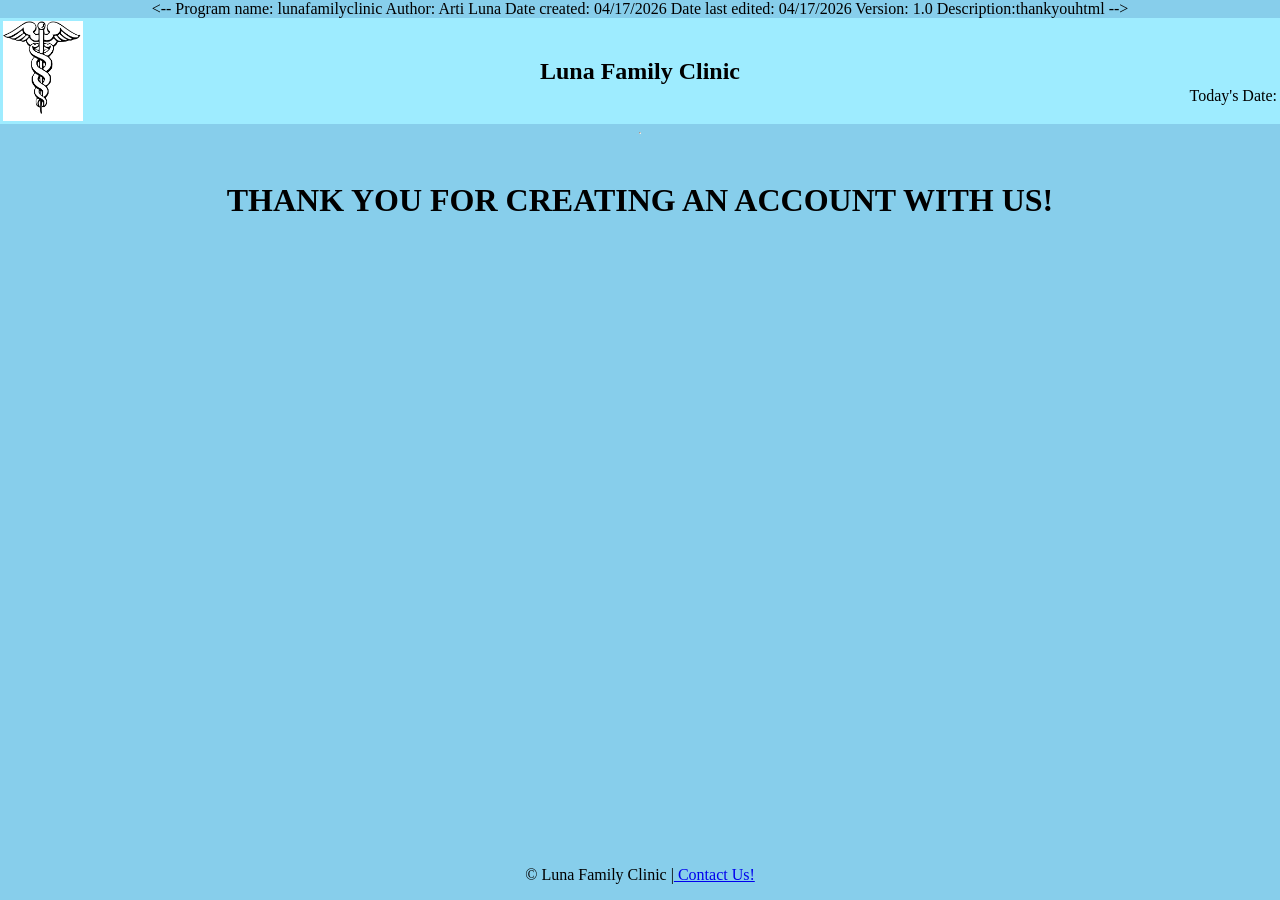
<file: mis3371hw3/thankyou.html>
<!DOCTYPE html>
<--
Program name: lunafamilyclinic
Author: Arti Luna
Date created: 04/17/2026
Date last edited: 04/17/2026
Version: 1.0
Description:thankyouhtml
-->
<html lang="en">
    <head>
    <link rel="stylesheet" href="hw3.css"> 
		
    <title>New Patient Registration | Luna Family Clinic</title>
</head>
<body>
    <header>
    <table width="100%">
        <tr>
            <td valign="top" align="left" width="25%">
                <div class="image">
                    <img align="center" src="caduceus.png" alt="caduceus" width="80px" id="logo"/>
                </div>
            </td>
			
            <td align="center">
                <h2>Luna Family Clinic</h2>
            </td>
			
            <td valign="bottom" align="right" width="25%">
                Today's Date: <span id="today"></span></p>
            </td>
        </tr>
    </table>
</header>
<hr>

<br>
<main>
<h1> THANK YOU FOR CREATING AN ACCOUNT WITH US!</h1>
</main>
		 
<footer>
    <p id="footer"> &#169 Luna Family Clinic |<a href="https://nafcclinics.org/" target="_blank" rel="noopener noreferrer"> Contact Us!</a></p>
</footer>
         
<script src="hw3.js"></script>
	 </body>
</html>
</file>
<file: mis3371hw2/hw2.css>
/*
Program name: lunafamilyclinic
Author: Arti Luna
Date created: 03/27/2026
Date last edited: 03/27/2026
Version: 1.0
Description:hw2 css
*/
header {
    width: 100%;
    background-color:rgb(158,236,255);
}
body {
    display: flex;
    flex-direction: column;
    background-color: rgb(135, 206,235);
    align-items: center;
    margin: 0;
    height: 100%;
    min-height: 100vh;
    max-height: 100%;
}
form {
    flex-grow: 1;
}
h1, h2 {
    font-weight: bold;
    flex-grow: 1;
}
main {
    font-family:"Times New Roman", Times, serif;
    font-weight: normal;
    flex-grow: 1;
}
.image {
    text-align: left;
}

.td1 {
    text-align: right;
}

.error {
    color: rgb(189, 44, 0);
    font-size: 15px;
    font-family: "Times New Roman", Times, serif;
    font-weight: normal
}

.passwordmessage {
    text-align: right;
    color: rgb(189, 44, 0);
    position: relative;

}

#review {
 margin-top: 10px;
}

table.output,
tr.output,
td.output {
    width: 450px;
    background-color: rgb(110, 84, 148);
    padding: 15px;
    color: black
}
    
td.outputdata {
    width: 450px;
    background-color: rgb(137, 87, 229);
    padding: 15px;
    border-spacing: 3px;
}
</file>
<file: mis3371hw3/hw3.css>
/*
Program name: lunafamilyclinic
Author: Arti Luna
Date created: 04/17/2026
Date last edited: 04/17/2026
Version: 1.0
Description:hw3 css
*/
header {
    width: 100%;
    background-color:rgb(158,236,255);
}
body {
    display: flex;
    flex-direction: column;
    background-color: rgb(135, 206,235);
    align-items: center;
    margin: 0;
    height: 100%;
    min-height: 100vh;
    max-height: 100%;
}
form {
    flex-grow: 1;
}
h1, h2 {
    font-weight: bold;
    flex-grow: 1;
}
main {
    font-family:"Times New Roman", Times, serif;
    font-weight: normal;
    flex-grow: 1;
}
.image {
    text-align: left;
}

.td1 {
    text-align: right;
}

.error {
    color: rgb(189, 44, 0);
    font-size: 15px;
    font-family: "Times New Roman", Times, serif;
    font-weight: normal
}

.passwordmessage {
    text-align: right;
    color: rgb(189, 44, 0);
    position: relative;

}

#review {
 margin-top: 10px;
}

table.output,
tr.output,
td.output {
    width: 450px;
    background-color: rgb(110, 84, 148);
    padding: 15px;
    color: black
}
    
td.outputdata {
    width: 450px;
    background-color: rgb(137, 87, 229);
    padding: 15px;
    border-spacing: 3px;
}

#warnbox {
    display: none;
    position: fixed;
    width: 100%;
    height: 100%;
    left: 0;
    top: 0;
    overflow: auto;
    background-color: transparent;
}

#warncontent {
 background-color: rgb(129, 140, 147);
 border-radius: 10px;
 width:250px;
 height: 250px;
 margin: auto;
 text-align: center;
 margin-top: 25%;
 padding: 25px;
}

#closewarn {
    background-color: rgb(200, 200, 200);
    border-width: 2px;
    border-style: solid;
    text-align: center;
    font-family: 'Times New Roman', Times, serif;
    font-size: 18px;
    font-weight: hold;
    height: 15px;
    width: 90px;
    border-radius: 50px;
    margin-top: 25px;
    color: rgb(0, 0, 0);
    border-color: rgb(191, 191, 191); 
}

#warncontent h4 {
    font-size: 30px;
    font-family: 'Times New Roman', Times, serif;
    font-weight: normal;
    text-align: center;
}
</file>
